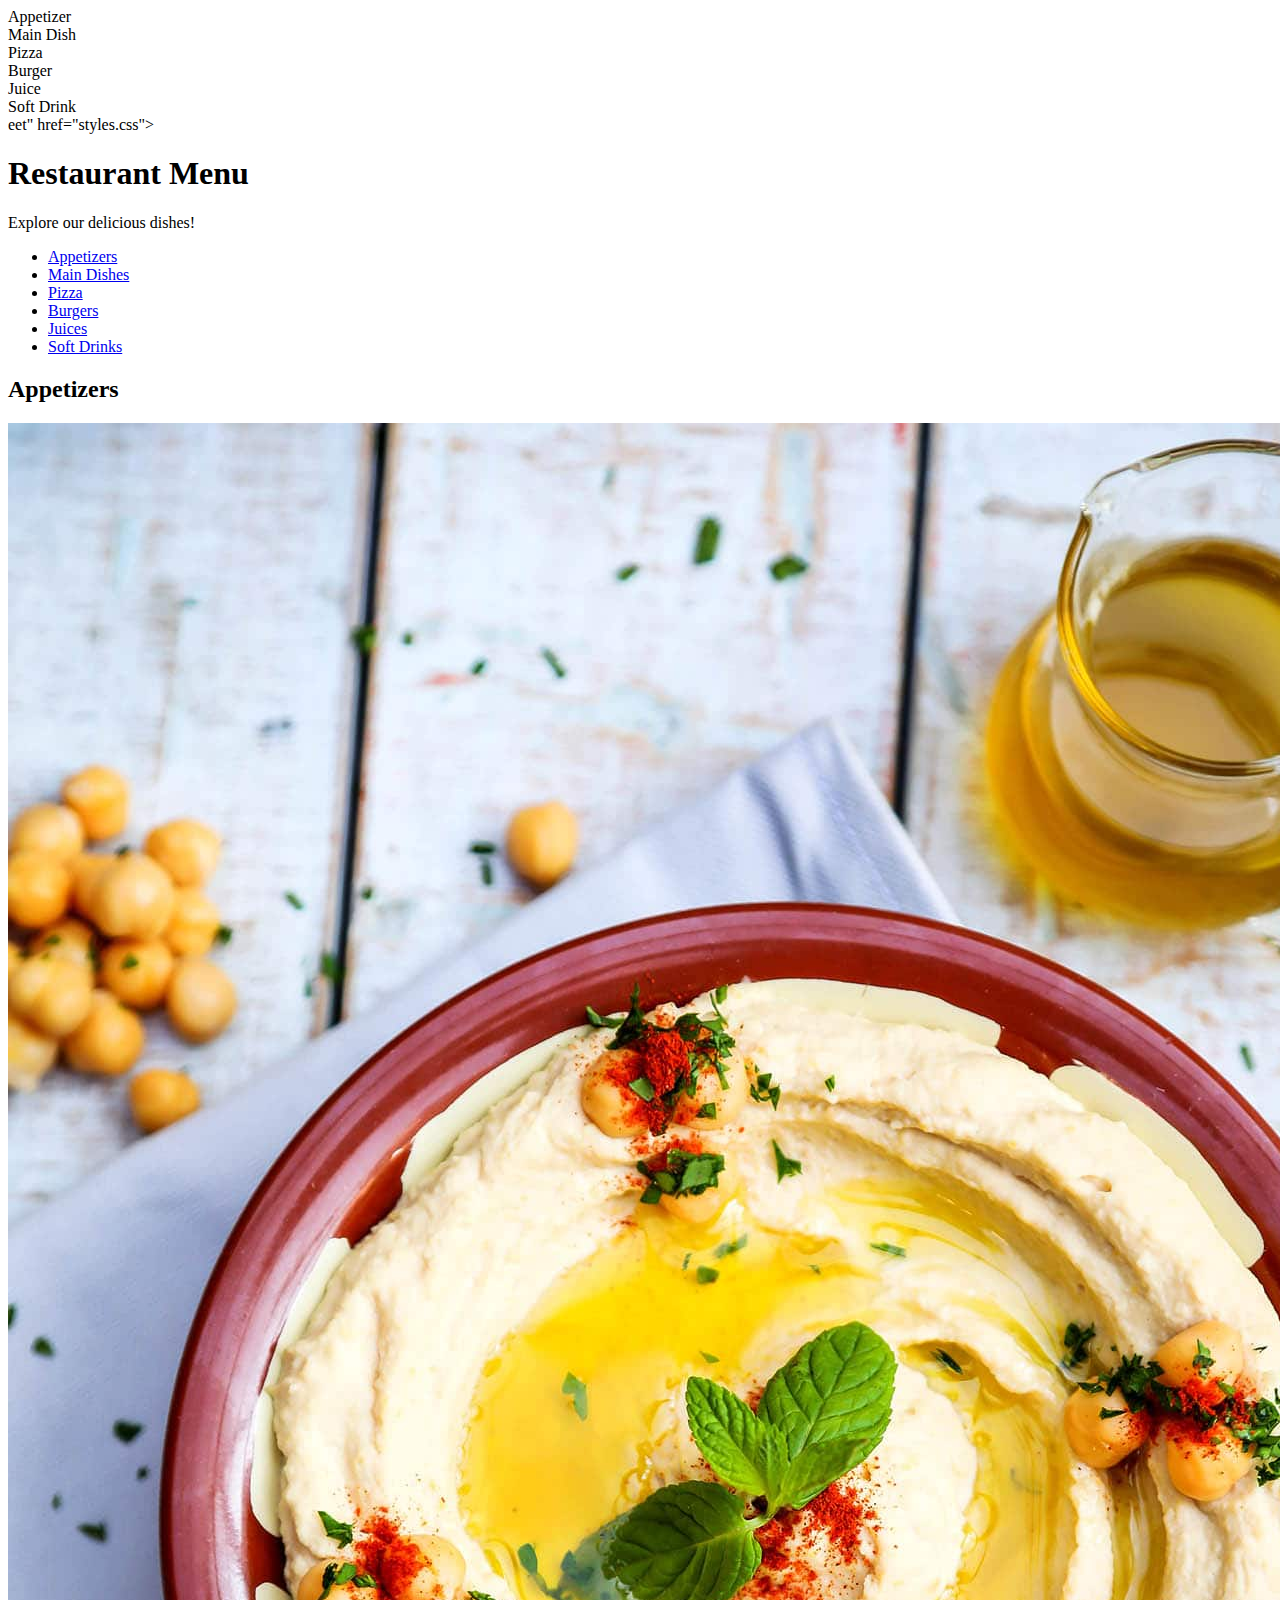
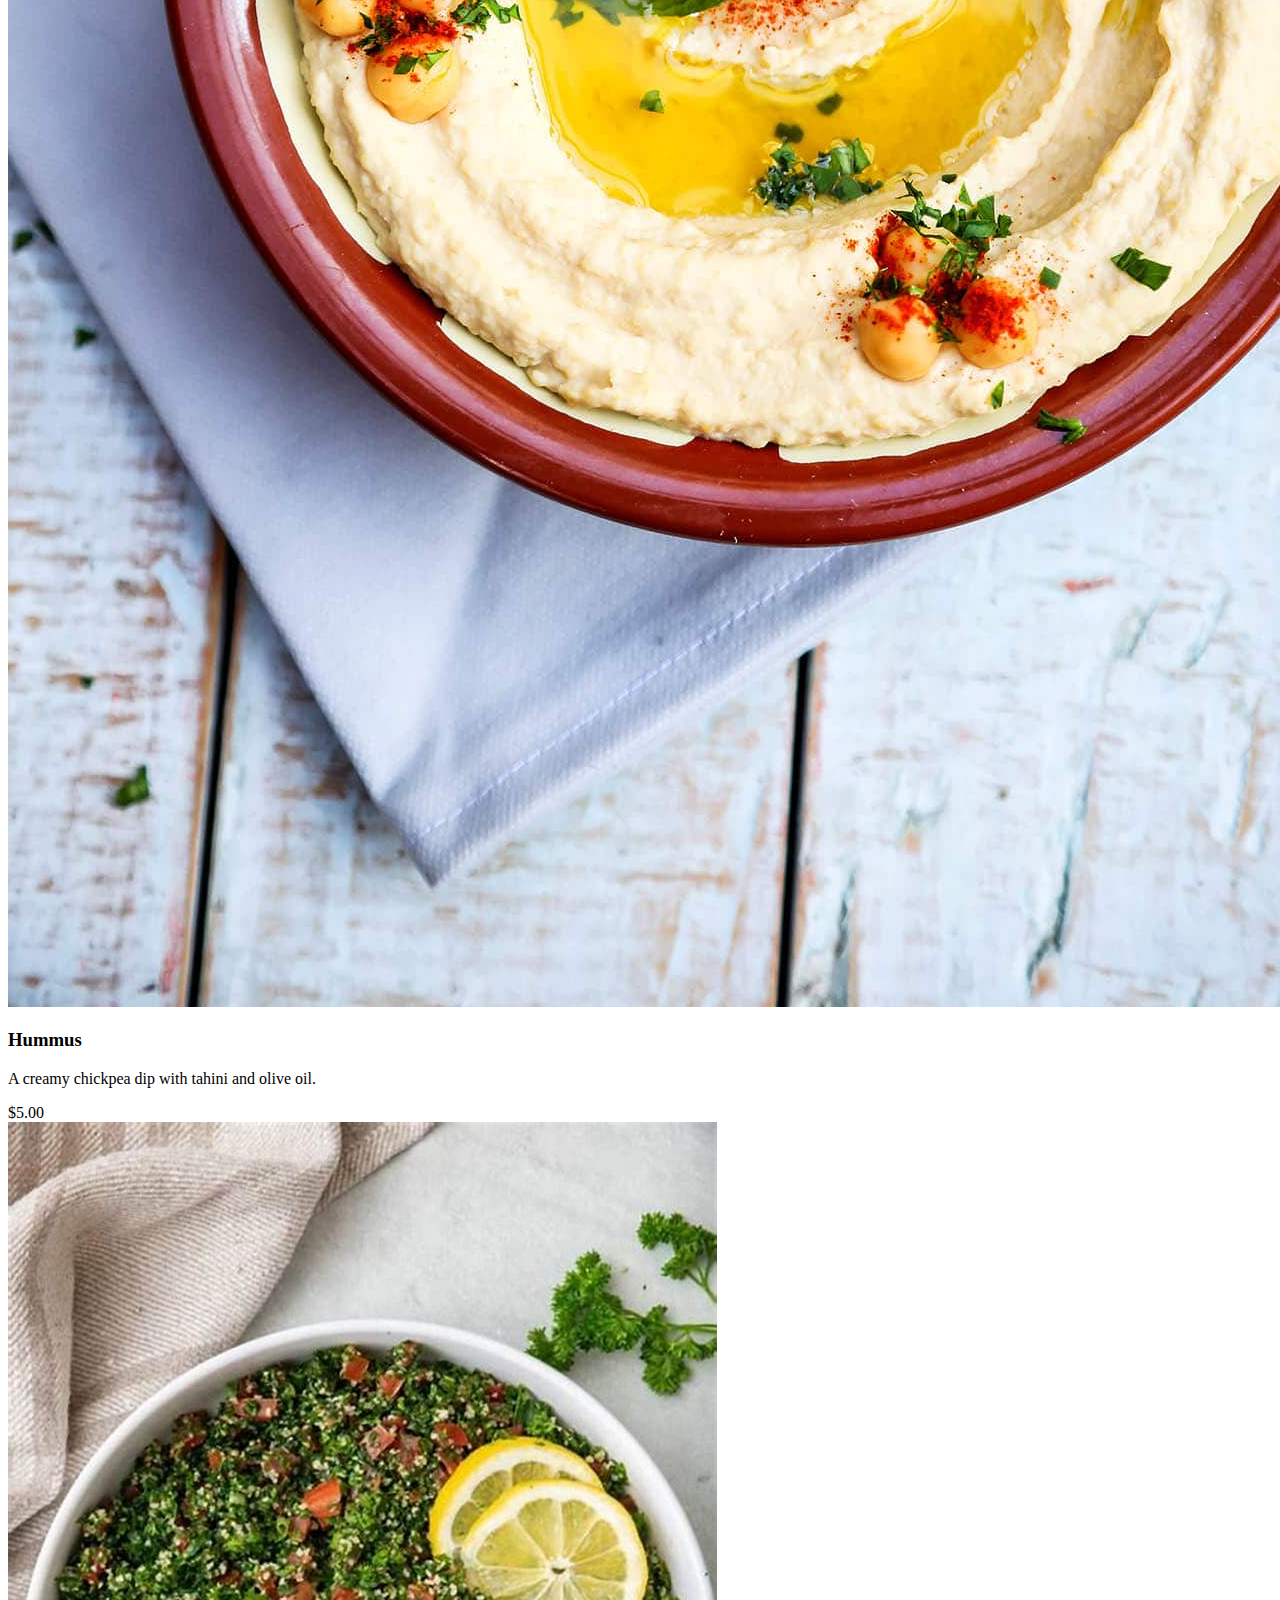
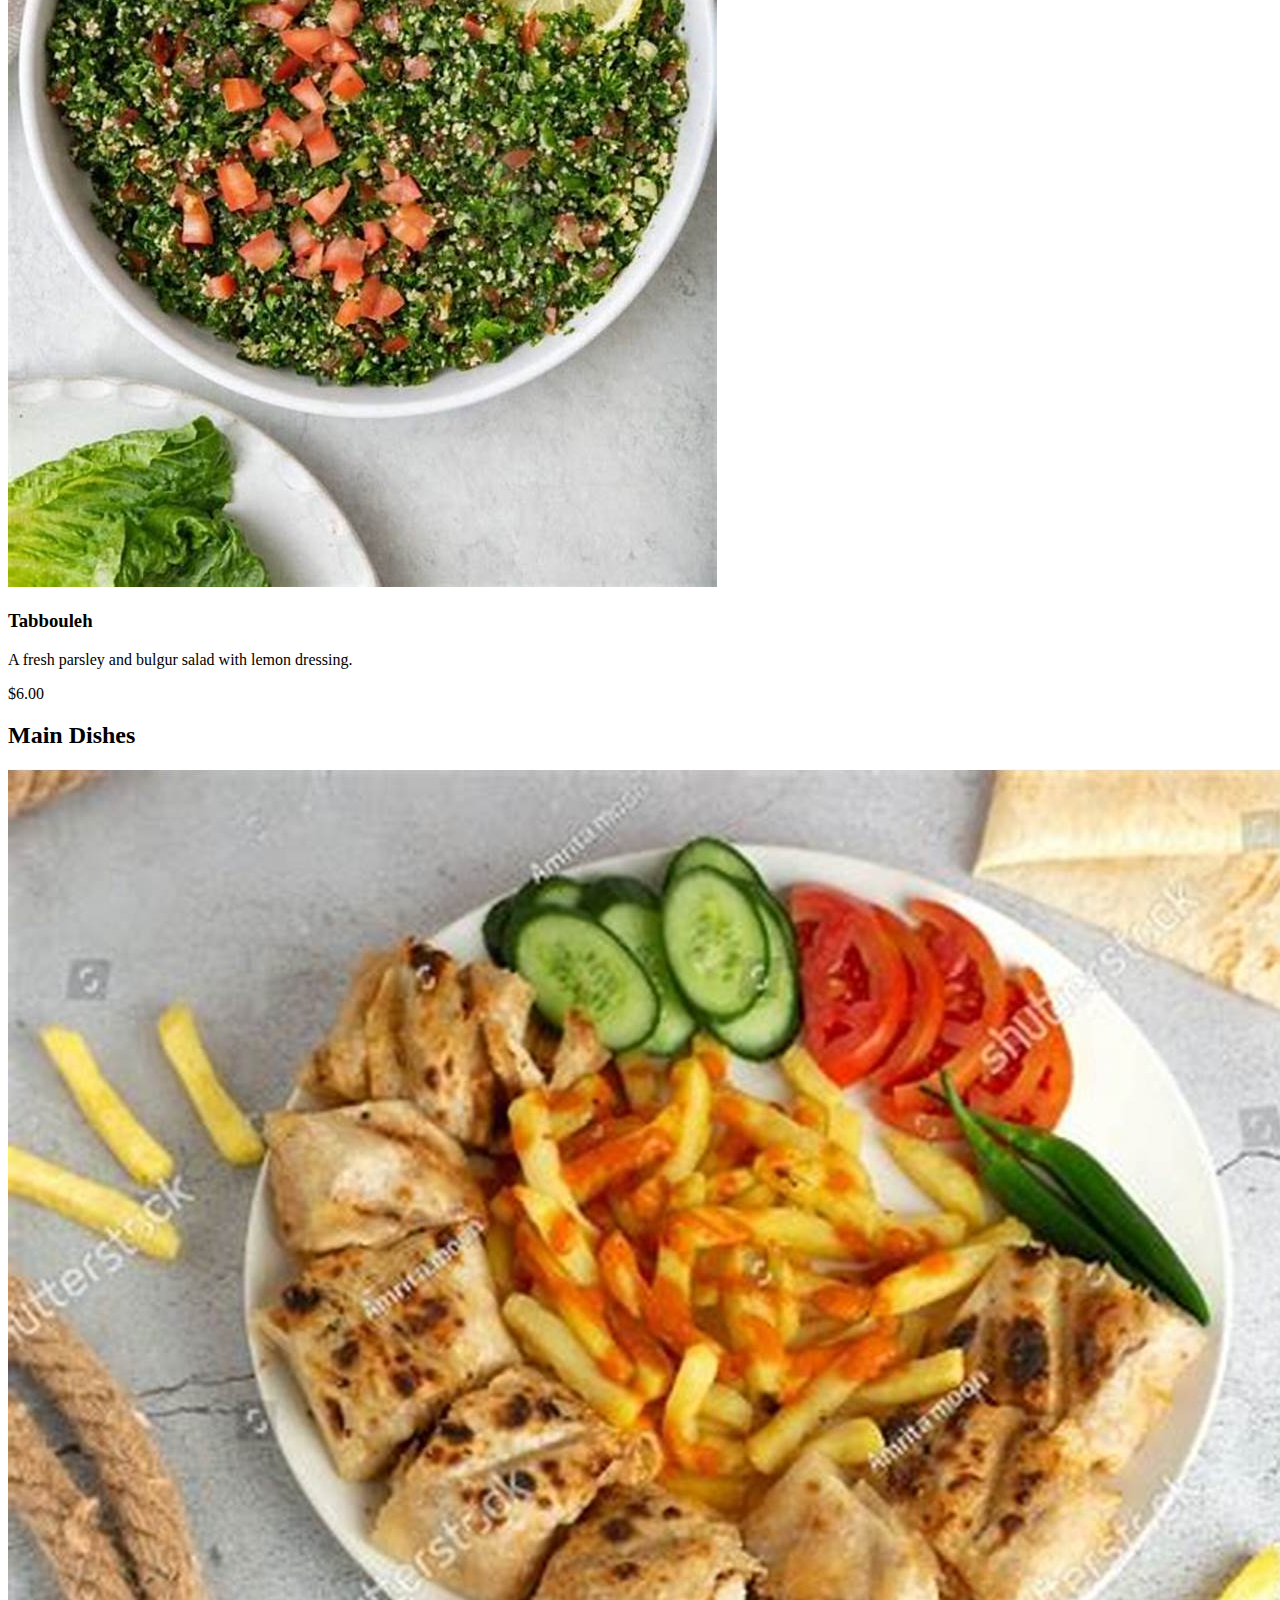
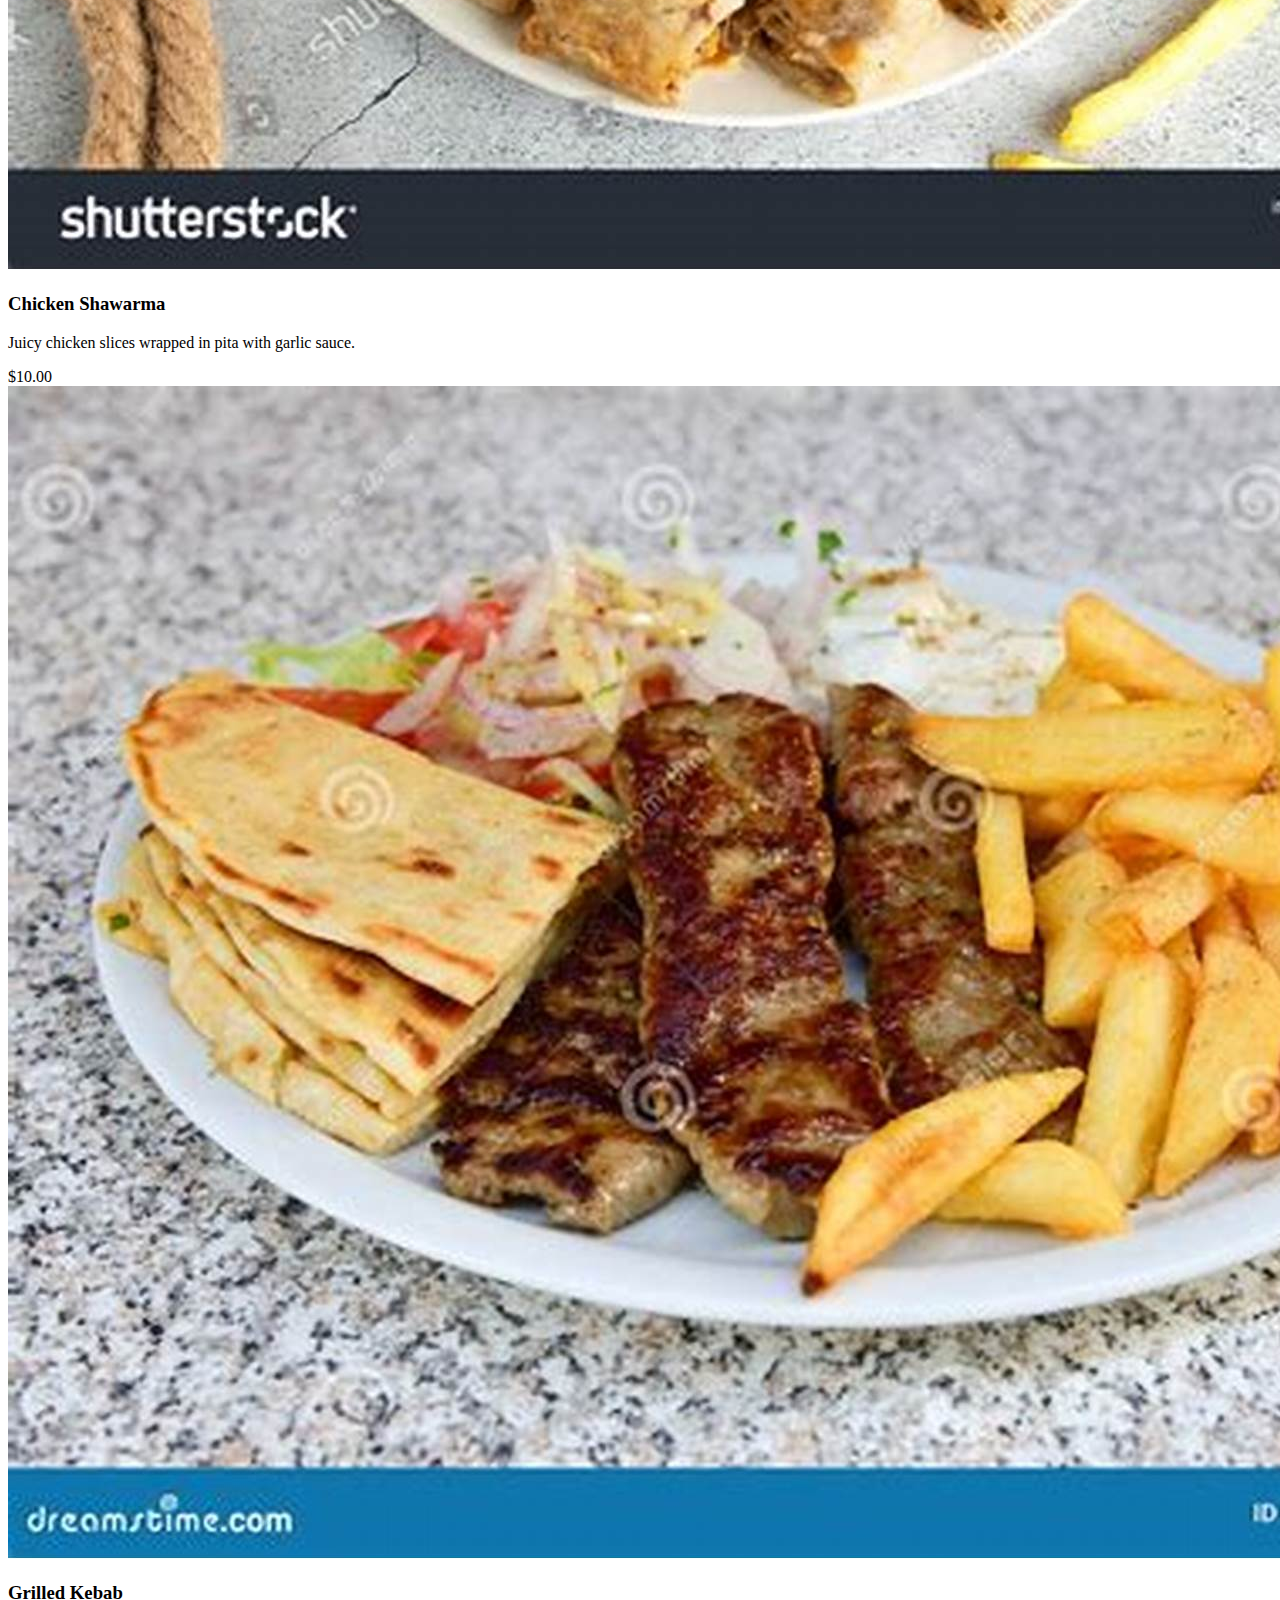
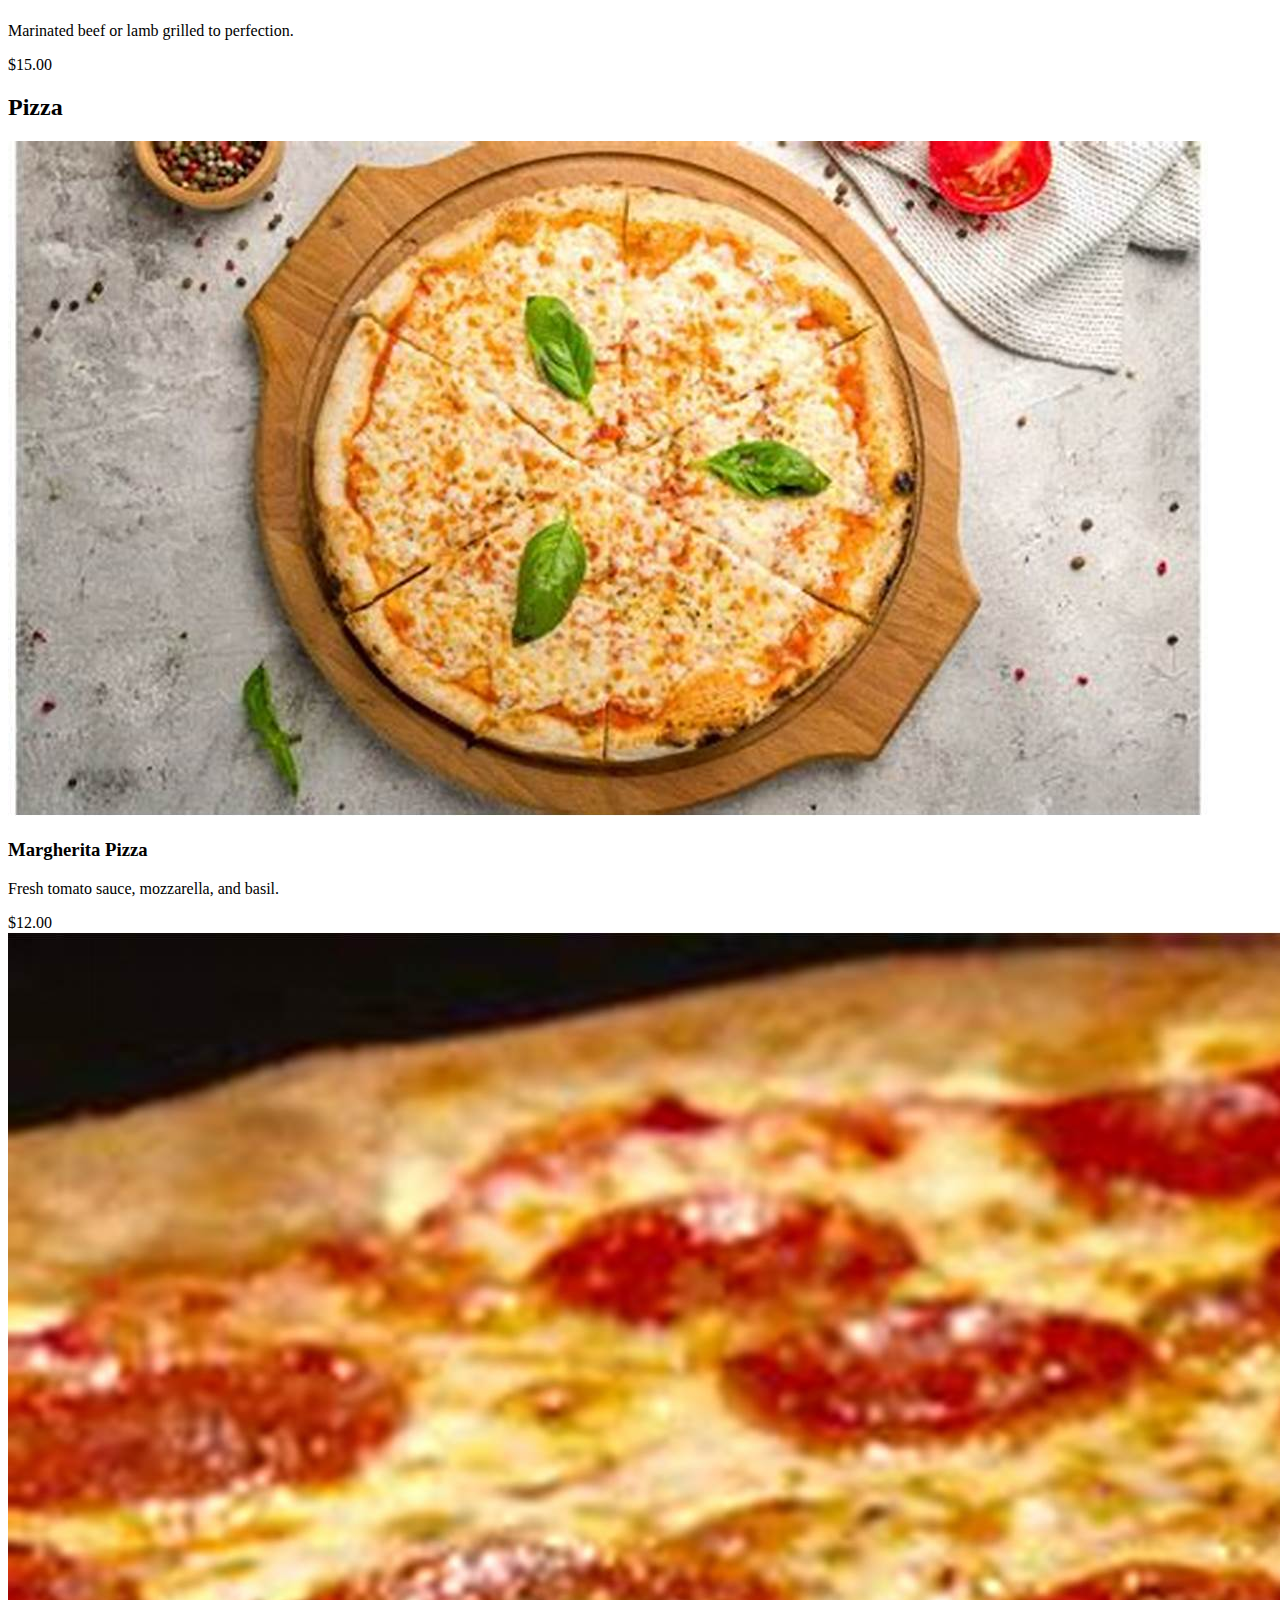
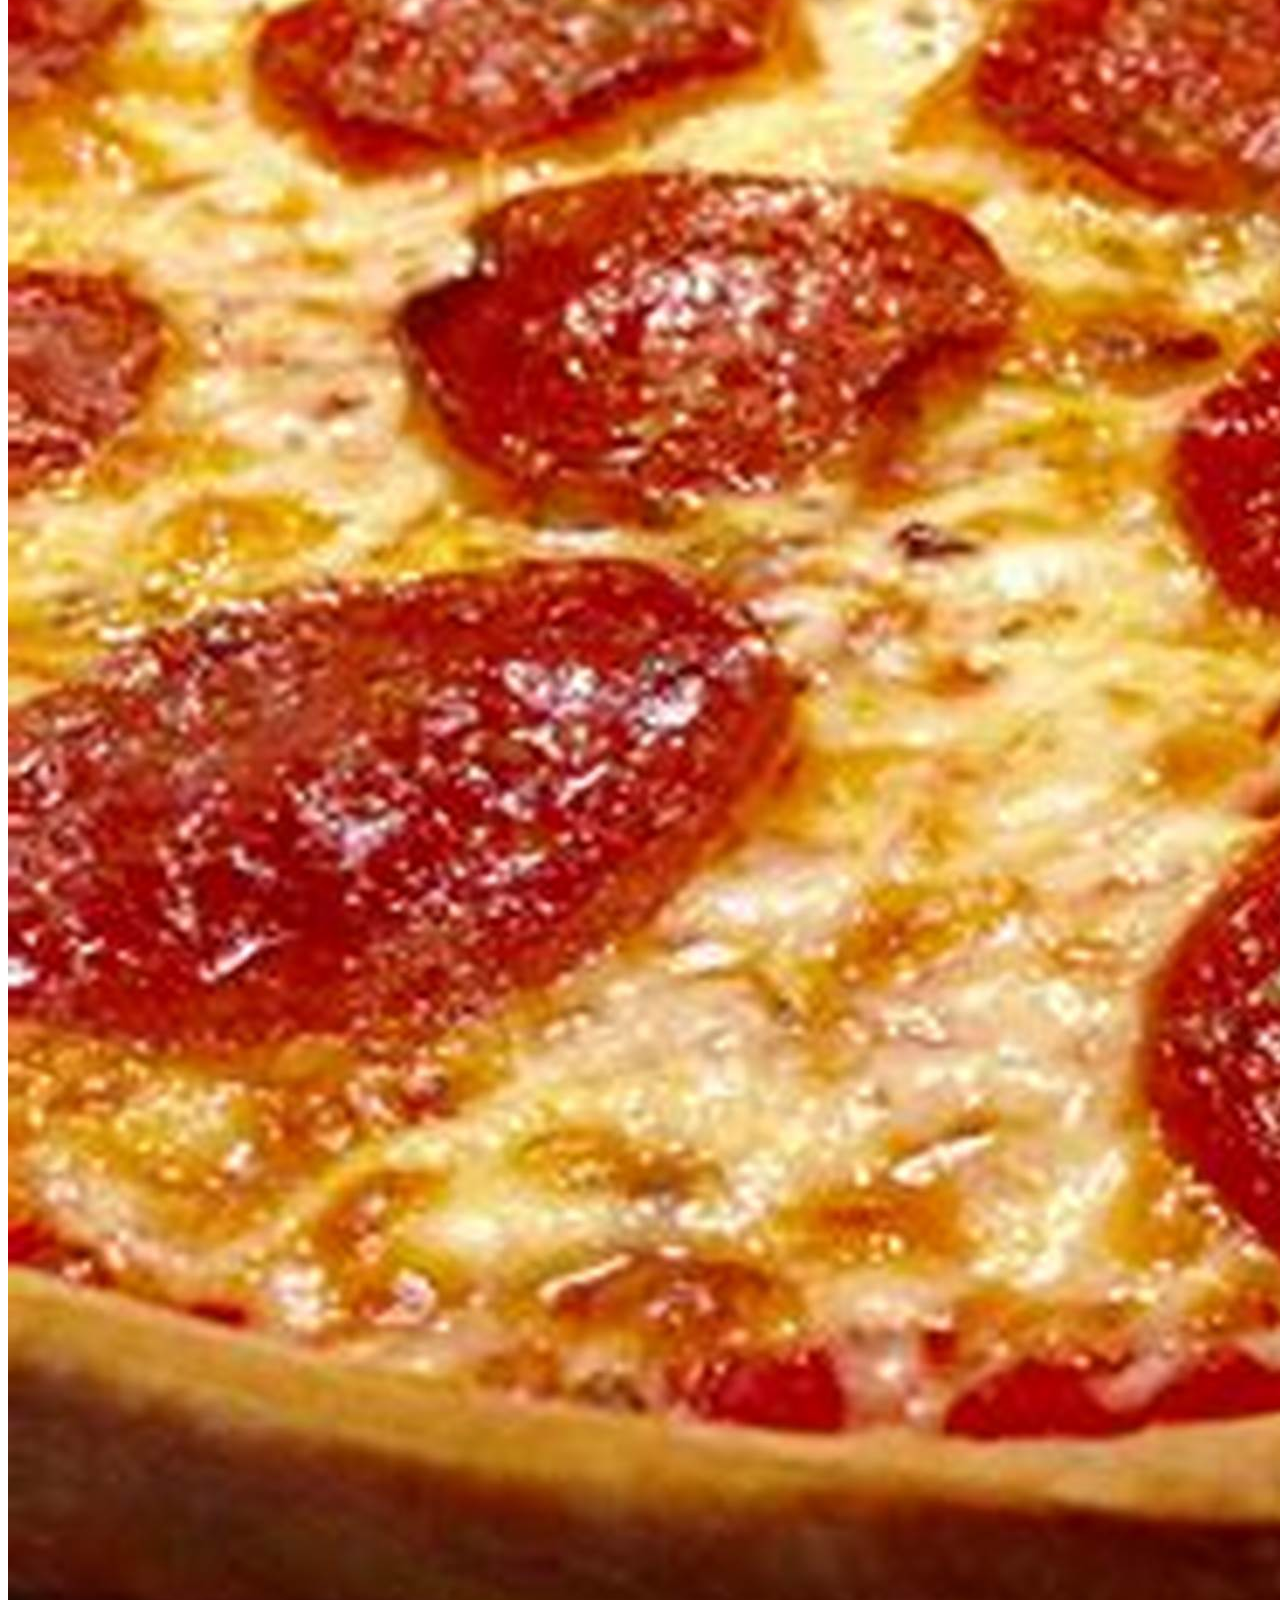
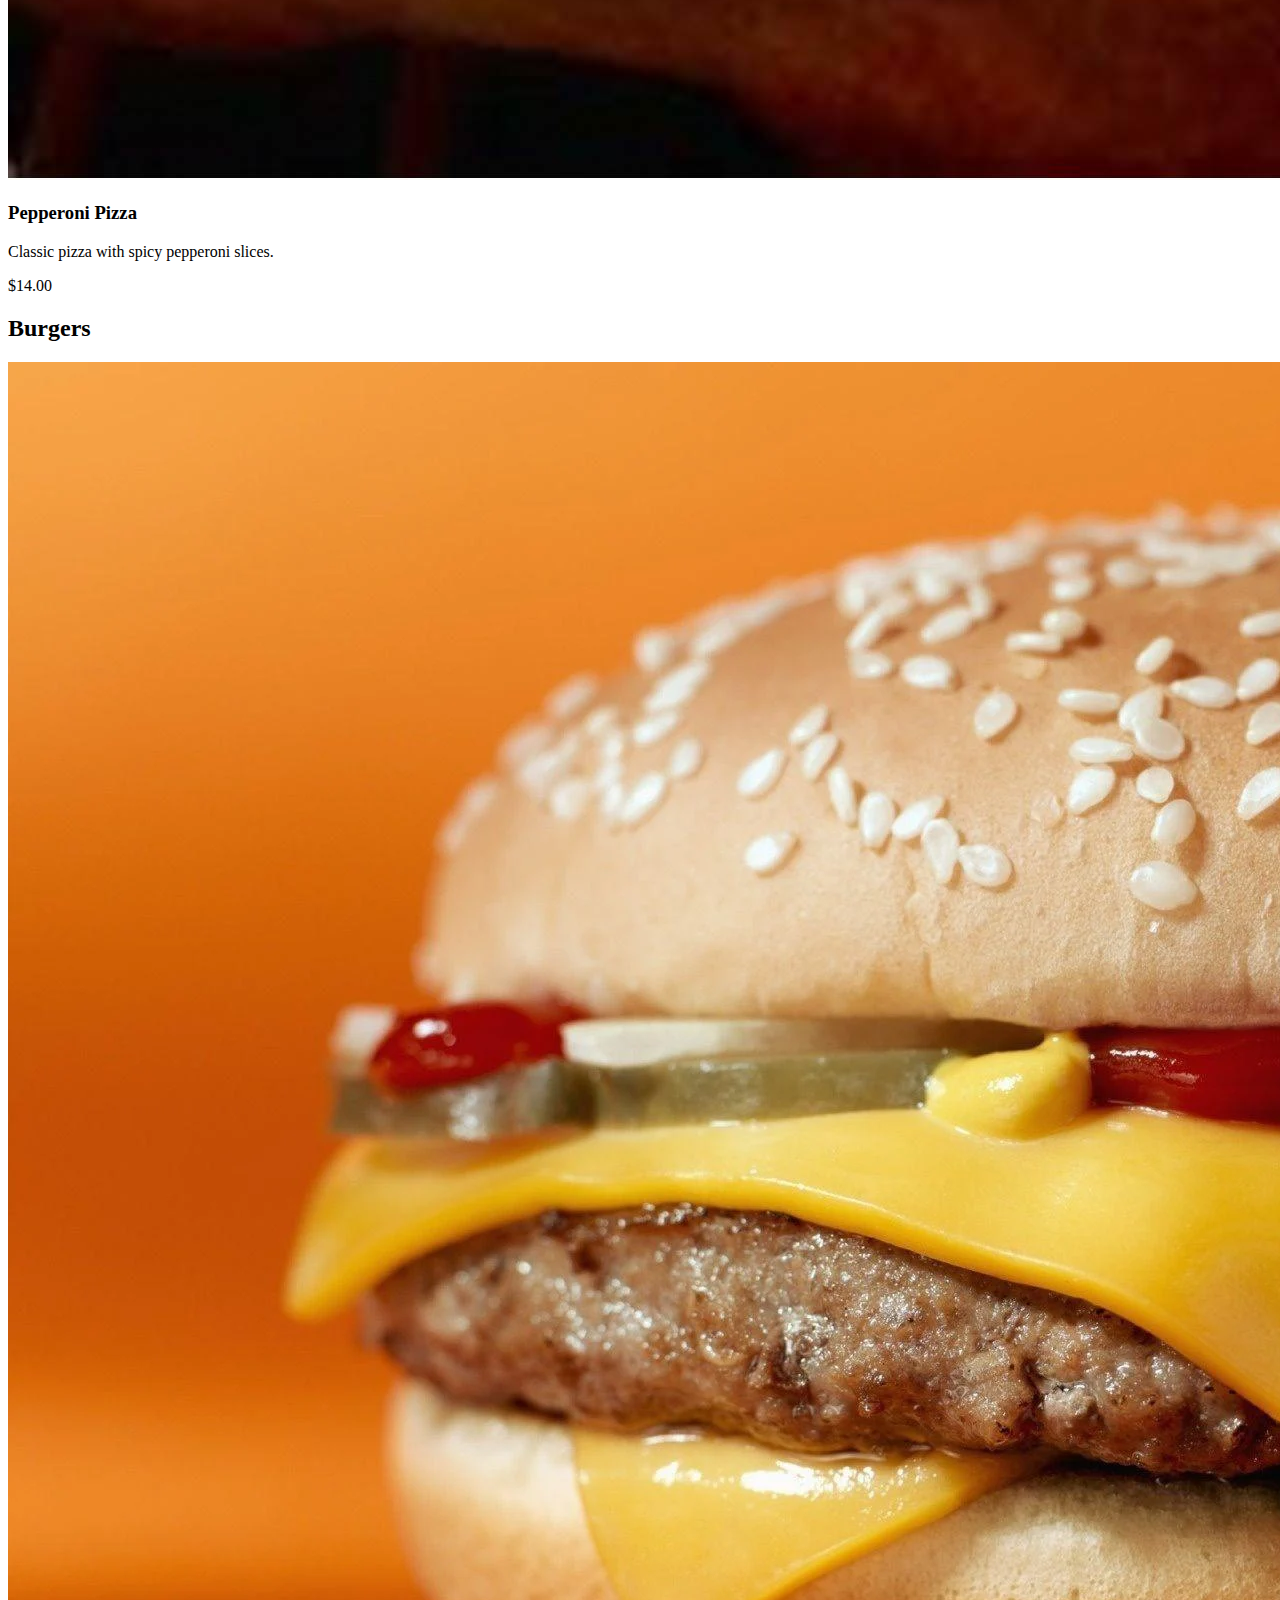
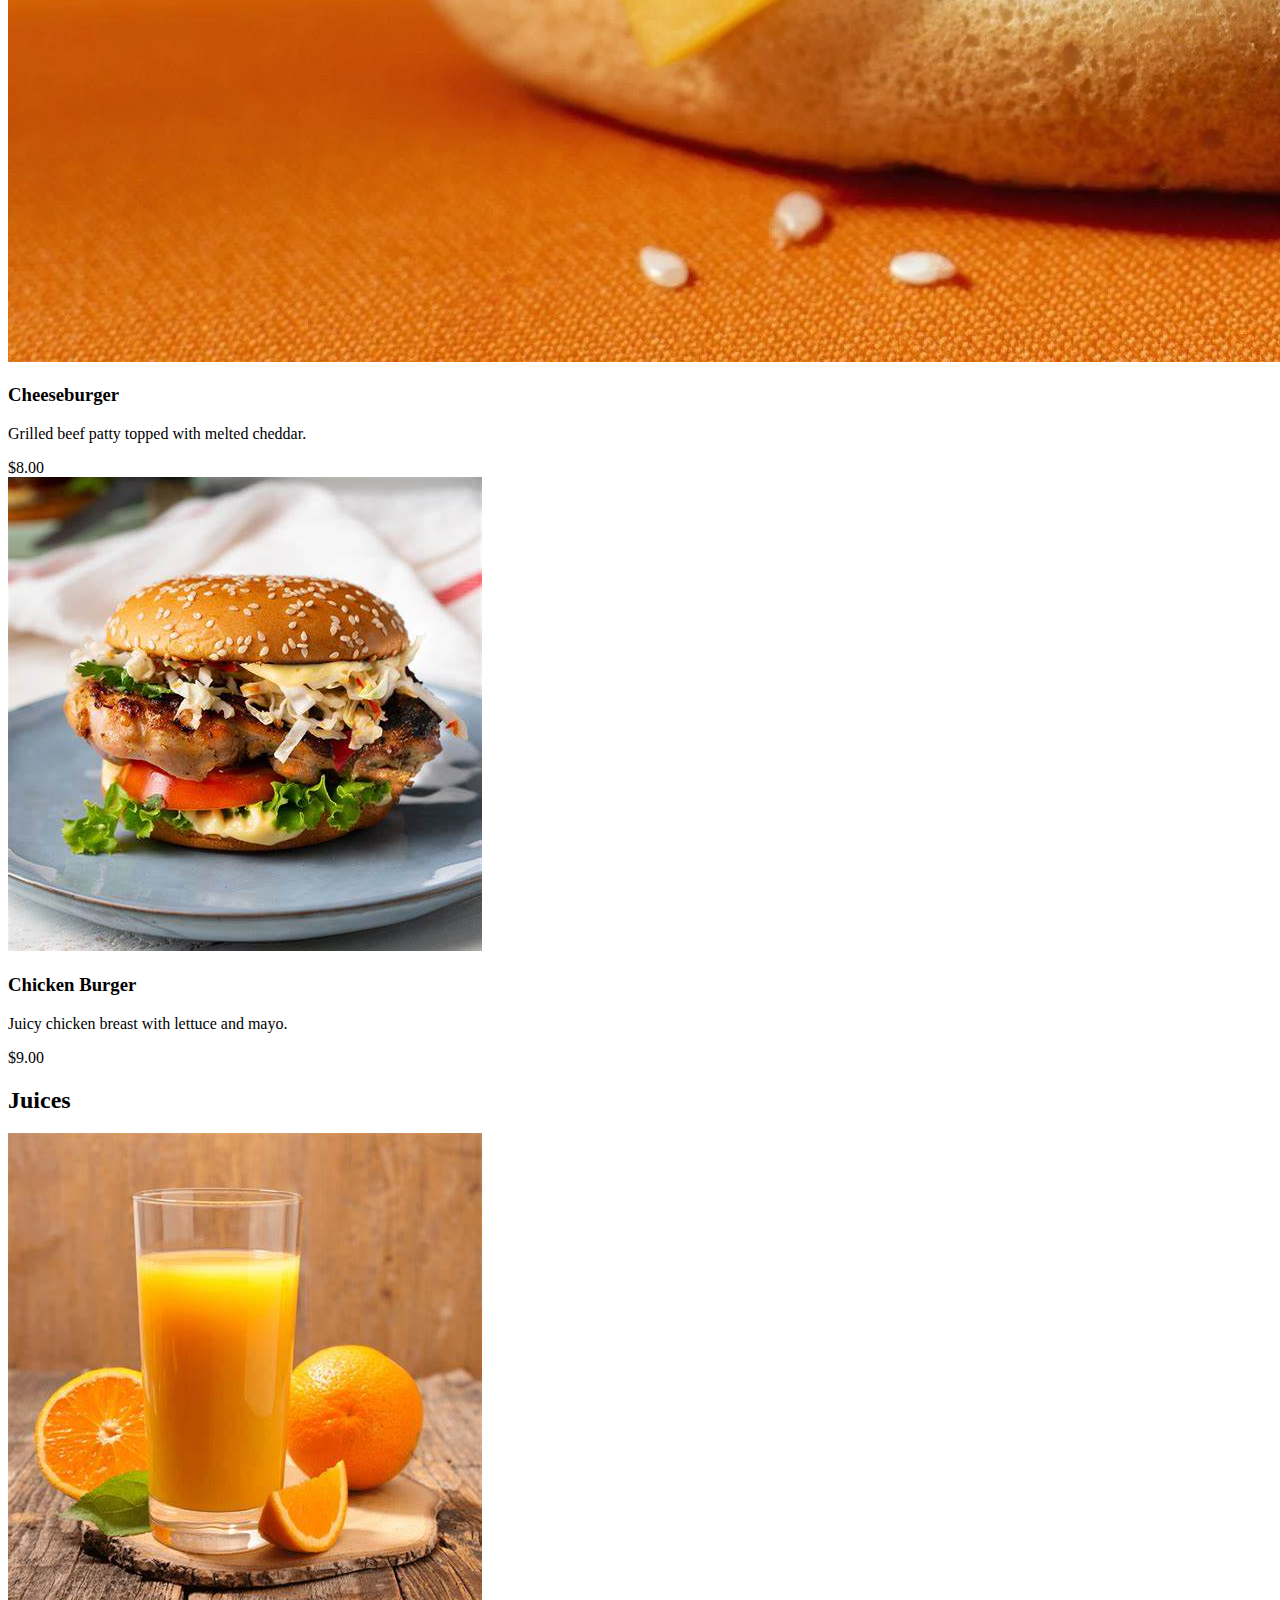
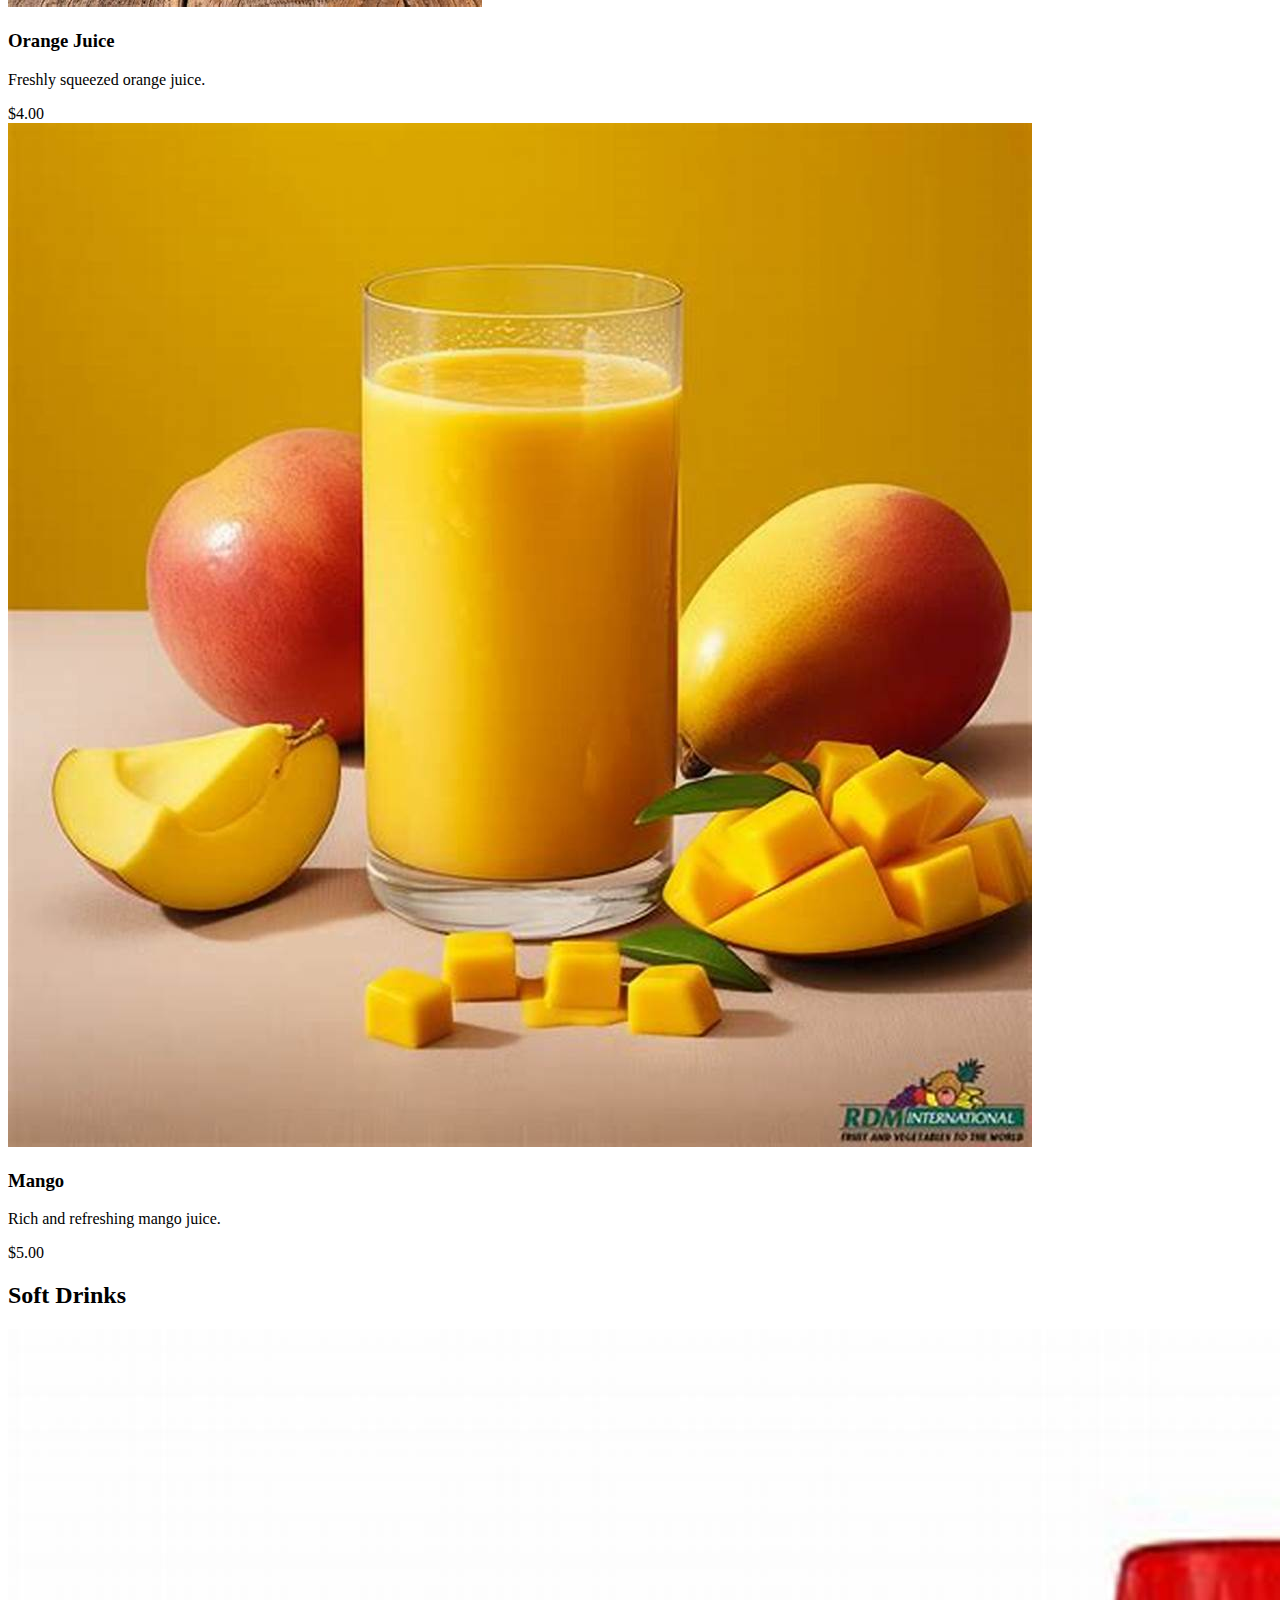
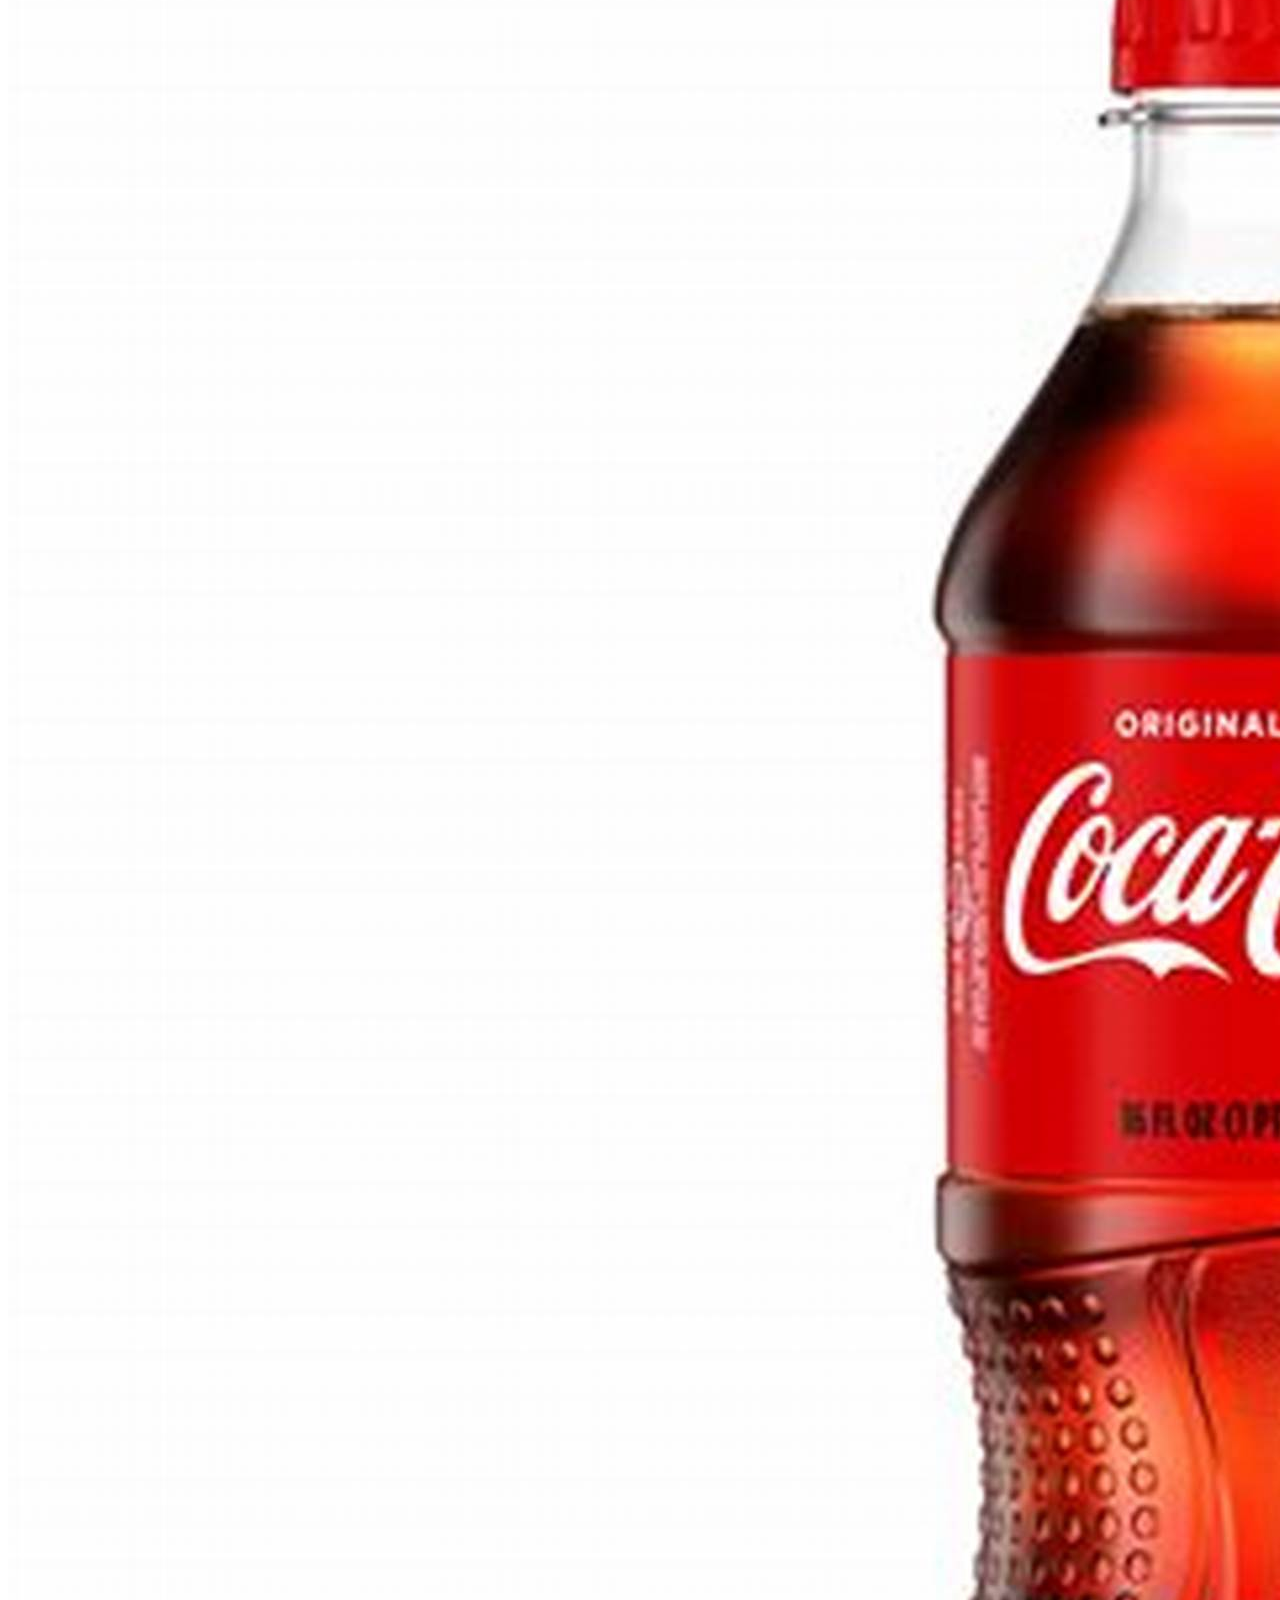
<file: index.html>
<!DOCTYPE html>
<html lang="en">
<head>
  <meta charset="UTF-8">
  <meta name="viewport" content="width=device-width, initial-scale=1.0">
  <title>Restaurant Menu</title>
  <link rel="stylesh<main>
    <h2>Menu Categories</h2>
    <div class="container">
        <div class="box">Appetizer</div>
        <div class="box">Main Dish</div>
        <div class="box">Pizza</div>
        <div class="box">Burger</div>
        <div class="box">Juice</div>
        <div class="box">Soft Drink</div>
    </div>
</main>eet" href="styles.css">
  
</head>
<body>
  <header>
    <h1>Restaurant Menu</h1>
    <p>Explore our delicious dishes!</p>
  </header>

  <nav>
    <ul>
      <li><a href="#appetizer">Appetizers</a></li>
      <li><a href="#main-dish">Main Dishes</a></li>
      <li><a href="#pizza">Pizza</a></li>
      <li><a href="#burger">Burgers</a></li>
      <li><a href="#juices">Juices</a></li>
      <li><a href="#soft-drinks">Soft Drinks</a></li>
    </ul>
  </nav>

  <main>
    <!-- Appetizers Section -->
    <section id="appetizer">
      <h2>Appetizers</h2>
      <div class="menu-item">
        <img src="images/Hummus.jpg" alt="Hummus">
        <div class="details">
          <h3>Hummus</h3>
          <p>A creamy chickpea dip with tahini and olive oil.</p>
        </div>
        <span class="price">$5.00</span>
      </div>
      <div class="menu-item">
        <img src="images/Tabbouleh.jpg" alt="Tabbouleh">
        <div class="details">
          <h3>Tabbouleh</h3>
          <p>A fresh parsley and bulgur salad with lemon dressing.</p>
        </div>
        <span class="price">$6.00</span>
      </div>
    </section>

    <!-- Main Dishes Section -->
    <section id="main-dish">
      <h2>Main Dishes</h2>
      <div class="menu-item">
        <img src="images/Shawarma.jpg" alt="Shawarma">
        <div class="details">
          <h3>Chicken Shawarma</h3>
          <p>Juicy chicken slices wrapped in pita with garlic sauce.</p>
        </div>
        <span class="price">$10.00</span>
      </div>
      <div class="menu-item">
        <img src="images/Kebab.jpg" alt="Kebab">
        <div class="details">
          <h3>Grilled Kebab</h3>
          <p>Marinated beef or lamb grilled to perfection.</p>
        </div>
        <span class="price">$15.00</span>
      </div>
    </section>

    <!-- Pizza Section -->
    <section id="pizza">
      <h2>Pizza</h2>
      <div class="menu-item">
        <img src="images/margeritta.jpg" alt="margeritta">
        <div class="details">
          <h3>Margherita Pizza</h3>
          <p>Fresh tomato sauce, mozzarella, and basil.</p>
        </div>
        <span class="price">$12.00</span>
      </div>
      <div class="menu-item">
        <img src="images/Pepperoni.jpg" alt="Pepperoni Pizza">
        <div class="details">
          <h3>Pepperoni Pizza</h3>
          <p>Classic pizza with spicy pepperoni slices.</p>
        </div>
        <span class="price">$14.00</span>
      </div>
    </section>

    <!-- Burgers Section -->
    <section id="burger">
      <h2>Burgers</h2>
      <div class="menu-item">
        <img src="images/Cheeseburger.jpg" alt="Cheeseburger">
        <div class="details">
          <h3>Cheeseburger</h3>
          <p>Grilled beef patty topped with melted cheddar.</p>
        </div>
        <span class="price">$8.00</span>
      </div>
      <div class="menu-item">
        <img src="images/Chiken-burger.jpg" alt="Chicken Burger">
        <div class="details">
          <h3>Chicken Burger</h3>
          <p>Juicy chicken breast with lettuce and mayo.</p>
        </div>
        <span class="price">$9.00</span>
      </div>
    </section>

    <!-- Juices Section -->
    <section id="juices">
      <h2>Juices</h2>
      <div class="menu-item">
        <img src="images/orange-juice.jpg" alt="Orange Juice">
        <div class="details">
          <h3>Orange Juice</h3>
          <p>Freshly squeezed orange juice.</p>
        </div>
        <span class="price">$4.00</span>
      </div>
      <div class="menu-item">
        <img src="images/mango.jpg" alt="Mango">
        <div class="details">
          <h3>Mango</h3>
          <p>Rich and refreshing mango juice.</p>
        </div>
        <span class="price">$5.00</span>
      </div>
    </section>

    <!-- Soft Drinks Section -->
    <section id="soft-drinks">
      <h2>Soft Drinks</h2>
      <div class="menu-item">
        <img src="images/cola.jpg" alt="Coca Cola">
        <div class="details">
          <h3>Coca Cola</h3>
          <p>Refreshing carbonated beverage.</p>
        </div>
        <span class="price">$3.00</span>
      </div>
      <div class="menu-item">
        <img src="images/sprite.jpg" alt="Sprite">
        <div class="details">
          <h3>Sprite</h3>
          <p>Lemon-lime soda for a refreshing feel.</p>
        </div>
        <span class="price">$3.00</span>
      </div>
    </section>
  </main>

  <footer>
    <p>&copy; 2024 Restaurant. All rights reserved.</p>
  </footer>
  <script src="script.js"></script>
</body>
</html>
</file>
